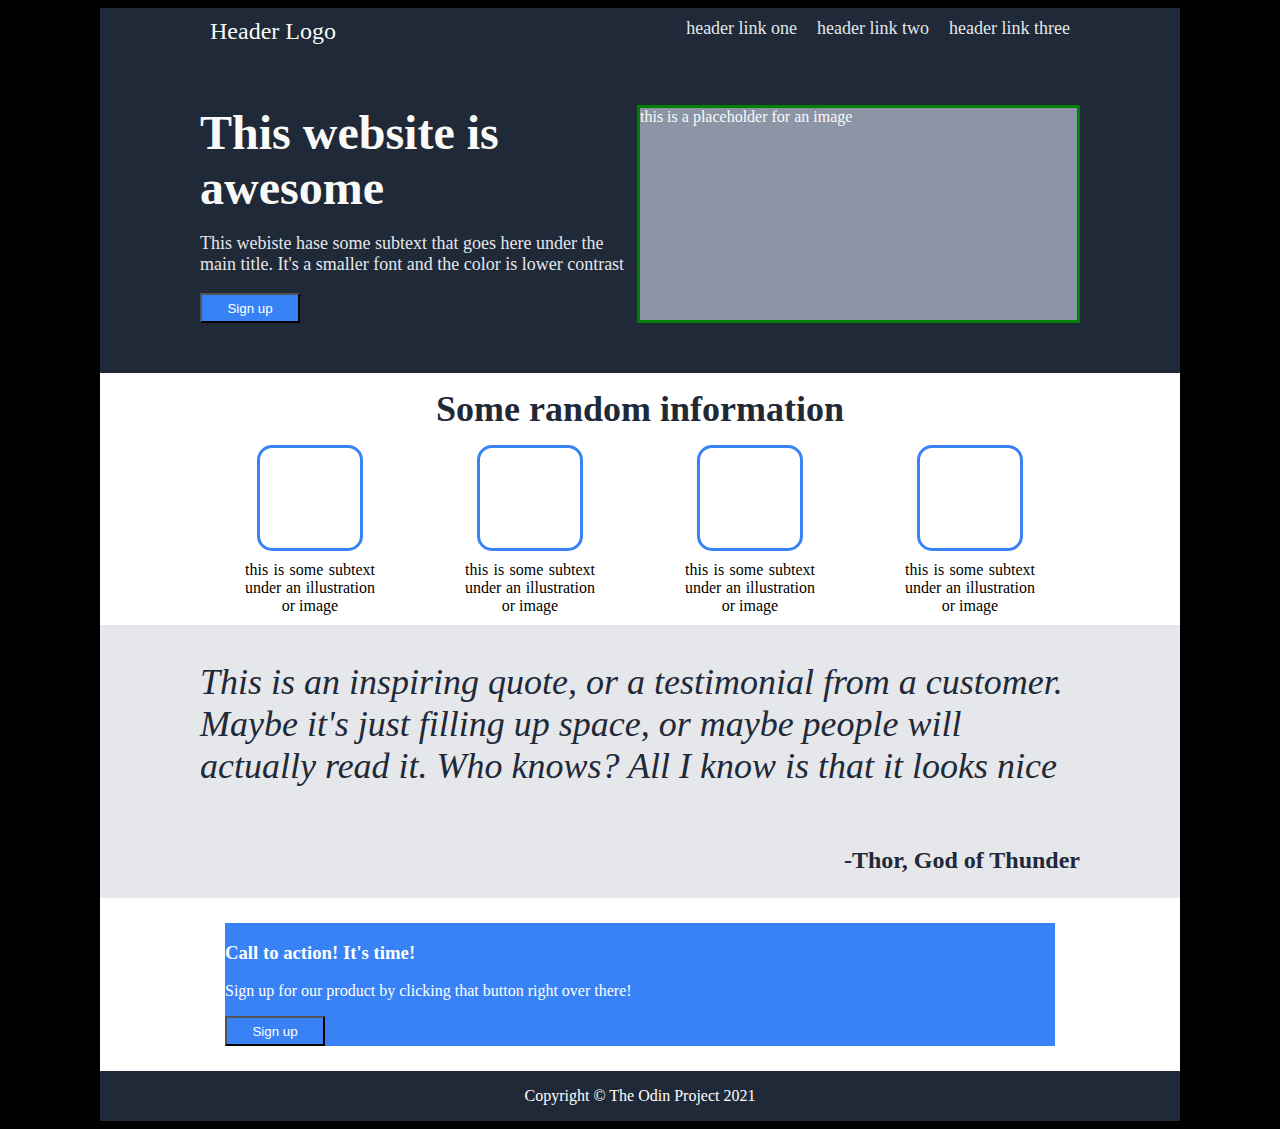
<file: index.html>
<!DOCTYPE html>
<html lang="en">
	<head>
		<link rel="stylesheet" href="styles.css"

		<meta charset="UTF-8">
		<title>Landing Page</title>
	</head>

	<body>
		<div class="hero">
			<div class="header">
				<div class="header-logo-text">
					Header Logo
				</div>
				<div class="header-link-text">
						<div class="link">header link one</div>
						<div class="link">header link two</div>
						<div class="link">header link three</div>
				</div>
			</div>
			<div class="body">
				<div class="content">
					<div class="hero-main-text">This website is awesome</div>
					<p class="hero-secondary-text">This webiste hase some subtext that goes here under the main
						title. It's a smaller font and the color is lower contrast</p>
					<button>Sign up</button>
				</div>
				<div class="image">this is a placeholder for an image</div>
			</div>
		</div>

		<div class="body-section-1">
			<div class="information-header-text">Some random information</div>
			<div class="infographic">
				<div class="infographic-1">
					<div class="info-pic-1"></div>
					<div class="info-text-1">this is some subtext under an illustration or image</div>
				</div>
				<div class="infographic-1">
					<div class="info-pic-2"></div>
					<div class="info-text-2">this is some subtext under an illustration or image</div>
				</div>
				<div class="infographic-1">
					<div class="info-pic-3"></div>
					<div class="info-text-3">this is some subtext under an illustration or image</div>
				</div>
				<div class="infographic-1">
					<div class="info-pic-4"></div>
					<div class="info-text-4">this is some subtext under an illustration or image</div>
				</div>
			</div>
		</div>

		<div class="body-section-2">
			<p class="quote-text">This is an inspiring quote, or a testimonial from a customer. Maybe
				it's just filling up space, or maybe people will actually read it. Who
				knows? All I know is that it looks nice</p>
			<p class="quote-name">-Thor, God of Thunder</p>
		</div>

		<div class="body-section-3">
			<div class="background">
				<h3>Call to action! It's time!</h3>
				<p>Sign up for our product by clicking that button right over there!</p>
				<button>Sign up</button>
			</div>
		</div>

		<div class="footer">
			<p>Copyright &#169; The Odin Project 2021</p>
		</div>

	</body>
</html>
</file>
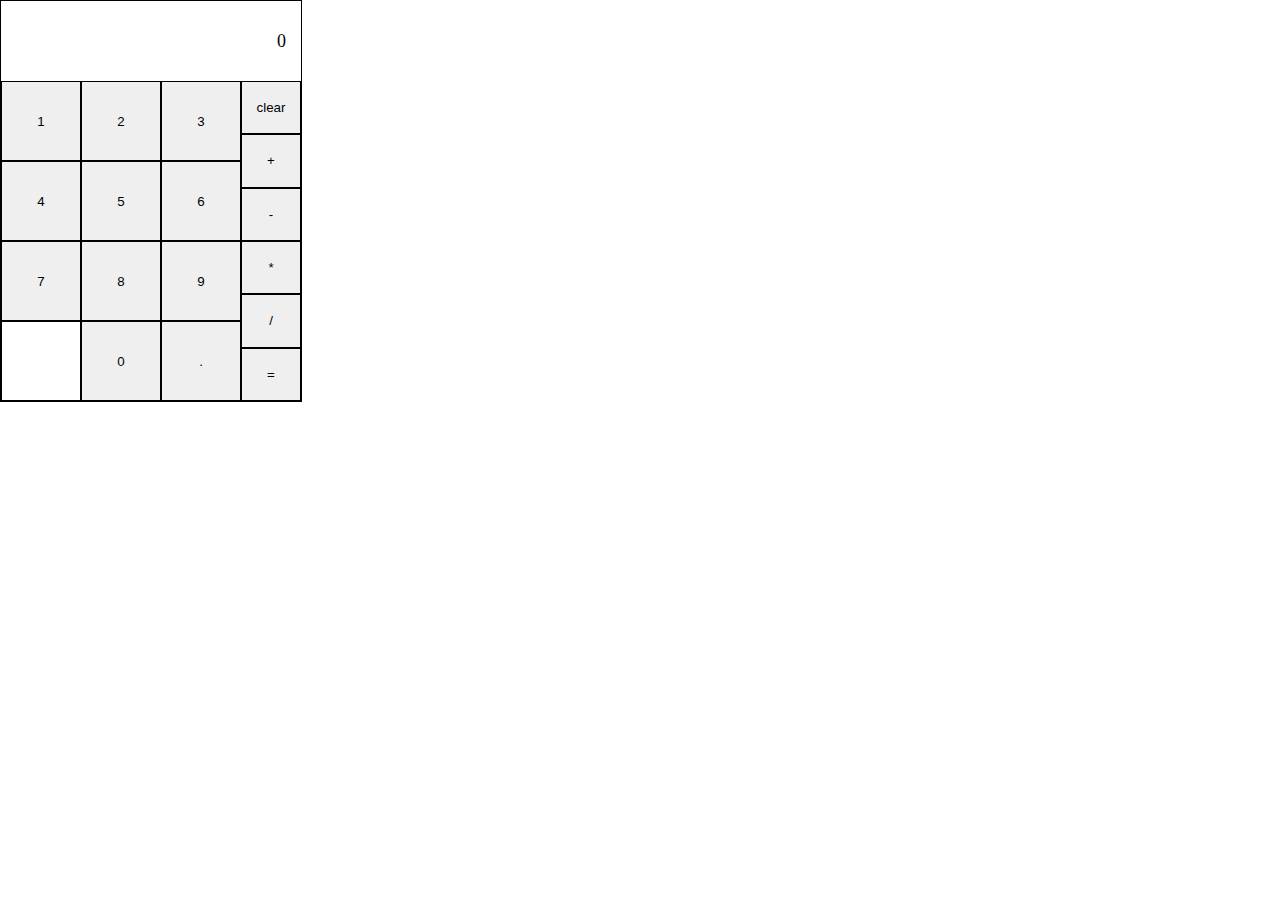
<file: calculator.html>
<!DOCTYPE html>
<html lang="en">
<head>
  <link rel="stylesheet" href="calculatorSheet.css">
  <meta charset="UTF-8">
  <meta http-equiv="X-UA-Compatible" content="IE=edge">
  <meta name="viewport" content="width=device-width, initial-scale=1.0">
  <title>Document</title>
</head>
<body>
  <div class="calc">
    <div id="display">0</div>
    <div class="cont">
      <div class="num-cont">
        <div class="num-row">
          <button class="num-btn" id="1">1</button>
          <button class="num-btn" id="2">2</button>
          <button class="num-btn" id="3">3</button>
        </div>
        <div class="num-row">
          <button class="num-btn" id="4">4</button>
          <button class="num-btn" id="5">5</button>
          <button class="num-btn" id="6">6</button>
        </div>
        <div class="num-row">
          <button class="num-btn" id="7">7</button>
          <button class="num-btn" id="8">8</button>
          <button class="num-btn" id="9">9</button>
        </div>
        <div class="num-row">
          <div class="num-btn"></div>
          <button class="num-btn" id="0">0</button>
          <button class="num-btn" id="dec">.</button>
        </div>
      </div>
      <div class="op-cont">
        <button class="op" id="clear">clear</button>
        <button class="op" id="add">+</button>
        <button class="op" id="sub">-</button>
        <button class="op" id="mult">*</button>
        <button class="op" id="div">/</button>
        <button class="op" id="eval">=</button>
      </div>
    </div>
  </div>
  
  <script src="calculatorScript.js"></script>
</body>
</html>
</file>
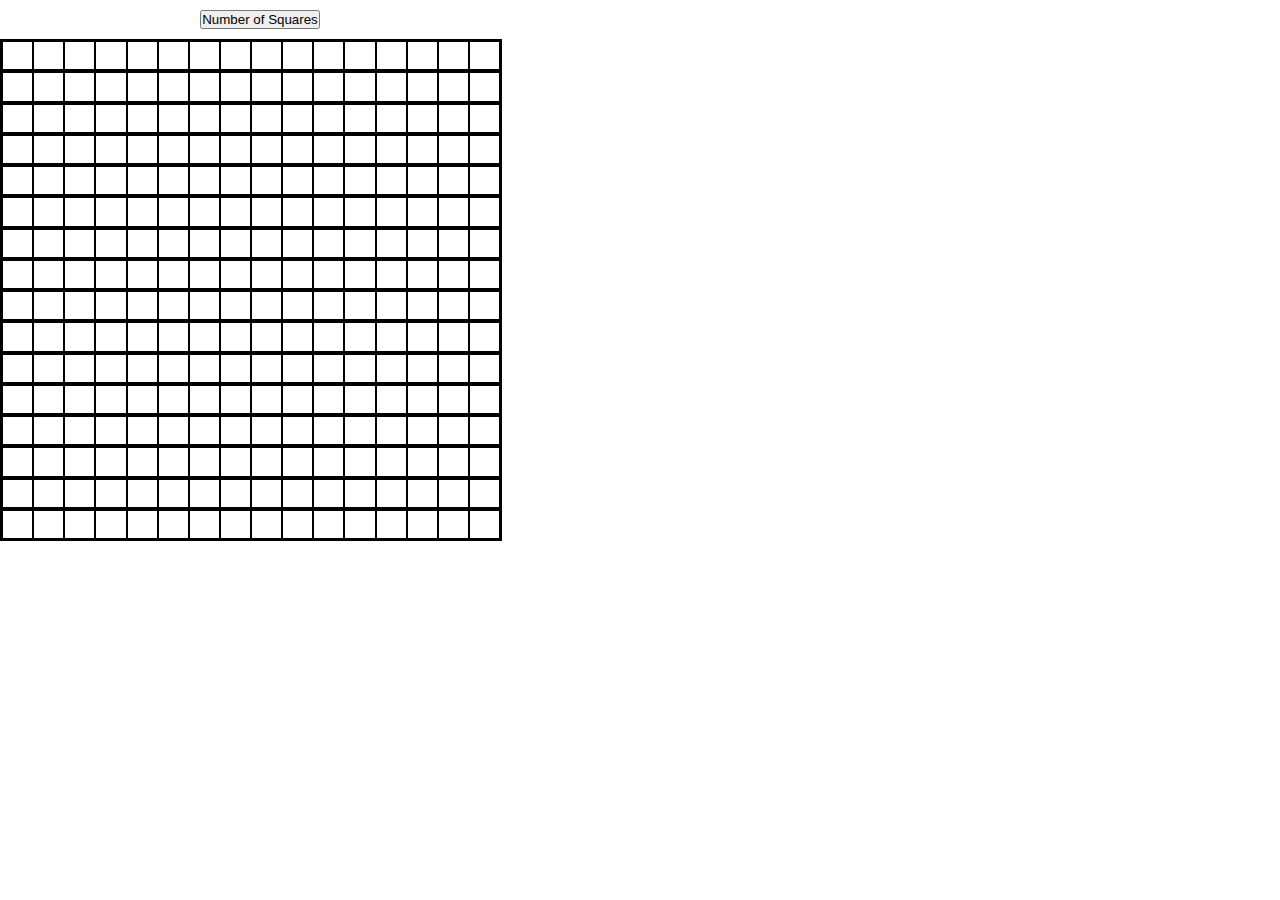
<file: etch-a-sketch.html>
<!DOCTYPE html>
<html lang="en">
<head>
  <link rel="stylesheet" href="EAS.css">
  <meta charset="UTF-8">
  <meta http-equiv="X-UA-Compatible" content="IE=edge">
  <meta name="viewport" content="width=device-width, initial-scale=1.0">
  <title>Document</title>
</head>
<body>

  <div class="btn">
    <button type="button" onclick="userPrompt()">Number of Squares</button>
  </div>

  <div class = "container">

  </div>

  <script src = "EAS.js"></script>
</body>
</html>
</file>
<file: styles.css>
body {
  display: flex;
  flex-direction: column;
  flex: 1;
  margin-left: 100px;
  margin-right: 100px;
  background-color: #000;
}

.hero,
.body-section-1,
.body-section-2,
.body-section-3,
.footer {
  padding-left: 100px;
  padding-right: 100px;
  display: flex;
  flex-direction: column;
}

.hero {
  background-color: #1F2937;
}

.hero .header,
.hero .body {
  display: flex;
}

.hero .body {
  padding-top: 50px;
  padding-bottom: 50px;
}

.hero .header-logo-text {
  display: flex;
  flex: 1;
}

.hero .header-link-text {
  display: flex;
  flex: 1;
  justify-content: flex-end;
}

.hero .content {
  display: flex;
  flex: 1;
  flex-direction: column;
}

.hero .header-logo-text,
.hero .link {
  padding: 10px;
}

.hero .image {
  display: flex;
  flex: 1;
  color: #f9faf8;
  background-color: #8c95a6;
  border: 3px solid green;
}

.hero-main-text {
  color: #f9faf8;
  font-size: 48px;
  font-weight: 800;
}

.hero-secondary-text,
.header-link-text {
  color: #e5e7eb;
  font-size: 18px;
}

.header-logo-text {
  font-size: 24px;
  color: #f9faf8;
}

.body-section-1 {
  display: flex;
  background-color: #fff;
  text-align: center;
}

.body-section-1 .information-header-text {
  margin: 15px;
}
.body-section-1 .infographic {
  display: flex;
  flex: 1;
  justify-content: space-around;
}

.body-section-1 .info-pic-1,
.body-section-1 .info-pic-2,
.body-section-1 .info-pic-3,
.body-section-1 .info-pic-4 {
  display: flex;
  flex: 1;
  height: 100px;
  width: 100px;
  border: 3px solid #3882f6;
  border-radius: 15px;
  margin: auto;
}

.body-section-1 .info-text-1,
.body-section-1 .info-text-2,
.body-section-1 .info-text-3,
.body-section-1 .info-text-4 {
  display: flex;
  flex: 1;
  margin: 10px;
  width: 130px;
  text-align: justify;
  text-align-last: center;
}


.body-section-2 {
  display: flex;
  background-color: #e5e7eb;
  color: #1F2937;
}

.body-section-2 .quote-text {
  font-style: italic;
  font-weight: 300;
  font-size: 36px;
}

.body-section-2 .quote-name {
  font-weight: 800;
  text-align: right;
  font-size: 24px;
}

.body-section-3 {
  display: flex;
  background-color: #fff;
  color: #fff;
}

.body-section-3 .background {
  background-color: #3882f6;
  margin: 25px;
}

.footer {
  display: flex;
  background-color: #1F2937;
  color:#fff;
  text-align: center;
}

.information-header-text {
  font-size: 36px;
  font-weight: 800;
  color: #1F2937;
}

button {
  background-color: #3882f6;
  color: #fff;
  width: 100px;
  height: 30px;
  text-align: center;
}
</file>
<file: calculatorSheet.css>
*,
html {
  margin: 0;
  padding: 0;
}
div {
  display: flex;
}

.calc,
.num-cont,
.op-cont {
  flex-direction: column;
}
.calc {
  width: 300px;
  height: 400px;
  border: solid;
  border-width: 1px;
}

#display {
  flex: 1;
  align-items: center;
  justify-content: right;
  padding-right: 5%;
  font-size: large;
}

.cont {
  flex: 4;
}

.num-cont {
  flex: 4;
}

.op-cont {
  flex: 1;
}

.num-row {
  flex: 1;
}

.num-btn,
.op {
  flex: 1;
  align-items: center;
  justify-content: center;
  border: solid;
  border-width: 1px;
}
</file>
<file: EAS.css>
*, html {
  margin: 0;
  padding: 0;
}

.btn {
  display: flex;
  padding: 10px;
  width: 500px;
  justify-content: center;
  align-items: center;
}

.container {
  display: flex;
  flex-direction: column;
  width: 500px;
  height: 500px;
  border: solid;
  border-width: 1px;
  border-color: black;
  align-items: stretch;
}

div.grid-row {
  display: flex;
  flex: 1;
  border: solid;
  border-width: 1px;
  border-color: black;
}

div.grid-unit {
  display: flex;
  flex: 1;
  border: solid;
  border-width: 1px;
  border-color: black;
}

.grid-unit-hover {
  background-color: red;
}
</file>
